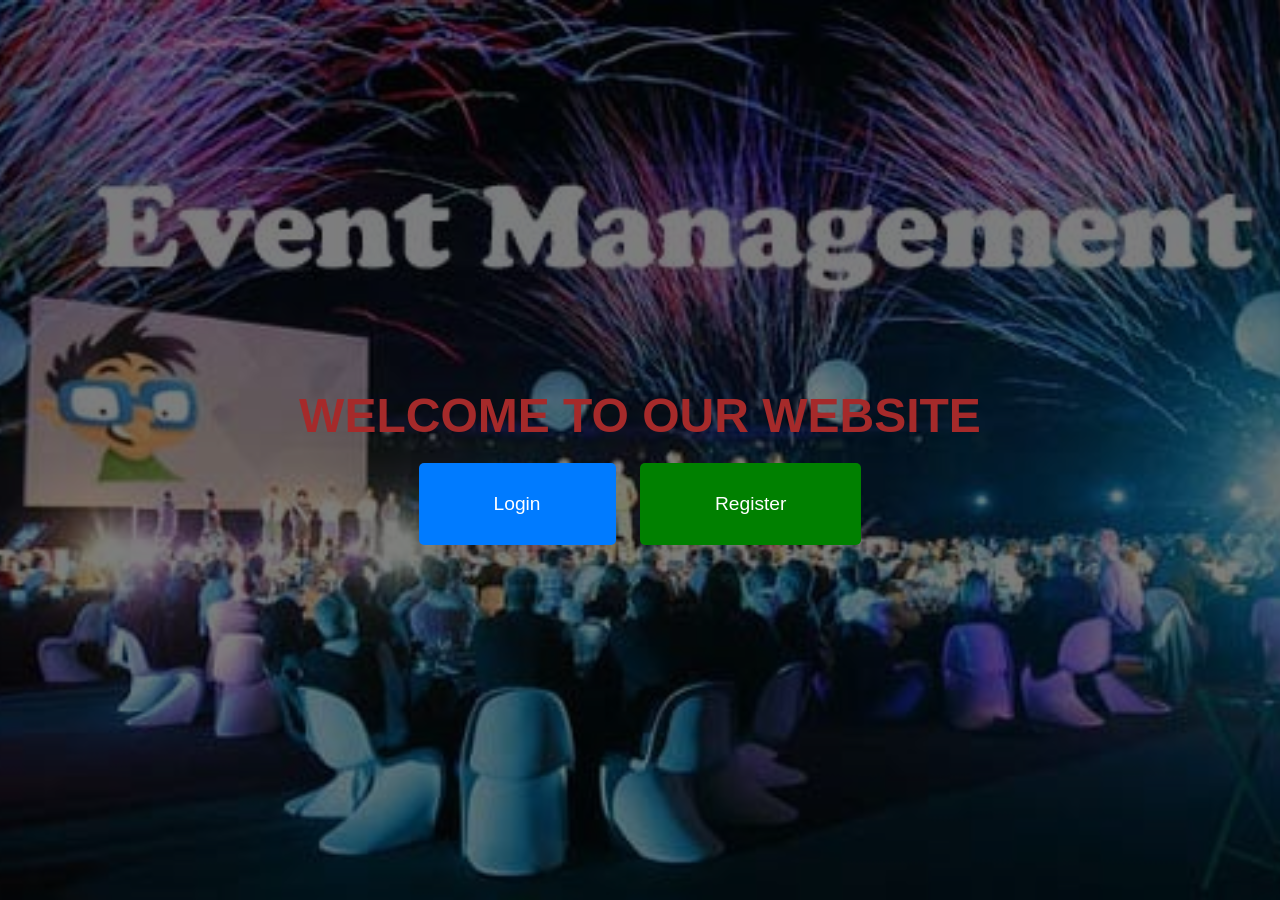
<file: MUTAKWAYIRE_Belyse_GrpB_222010950_WT_CAT/index.html>
<html lang="en">
<head>
<meta charset="UTF-8">
<meta name="viewport" content="width=device-width, initial-scale=1.0">
<title>Website Register or Login Page</title>
<style>
  body {
    margin: 0;
    padding: 0;
    font-family: Arial, sans-serif;
    background: url('2.jpg') center/cover no-repeat;
    /* Replace 'background-image.jpg' with your image path */
    /* background-color: #FFFFFF; /* White fallback */
    color: #FFFFFF; /* White */
    background-blend-mode: overlay;
    height: 100vh;
  }

  .overlay {
    background-color: rgba(0, 0, 0, 0.5); /* Overlay color with 50% opacity */
    width: 100%;
    height: 100%;
    display: flex;
    flex-direction: column;
    justify-content: center;
    align-items: center;
    text-align: center;
    position: relative;
    z-index: 1; /* Ensure overlay is above the background */
  }

  .container {
    position: relative;
    z-index: 2; /* Ensure container is above the overlay */
  }

  h1 {
    font-size: 3rem;
    margin-bottom: 20px;
  }

  p {
    font-size: 1.2rem;
    margin-bottom: 30px;
  }

  .btn {
    display: inline-block;
    padding: 30px 75px;
    border: none;
    border-radius: 5px;
    cursor: pointer;
    font-size: 1.2rem;
    text-decoration: none;
    color: #FFFFFF; /* White */
    background-color: #007BFF; /* Blue */
    transition: background-color 0.3s ease;
  }

  .btn-login:hover {
    background-color: skyblue; /* Darker Blue */
    box-shadow: 2px;

  }

  .btn-register {
    background-color: green; /* Black */
    margin-left: 20px;
  }

  .btn-register:hover {
    background-color: #333333; /* Darker Black */
  }
  @keyframes slideImages {
    0%, 33.33% {
        background-image: url('sky4.jpg');
    }
    33.33%, 66.66% {
        background-image: url('sky 3.jpg');
    }
    66.66%, 100% {
        background-image: url('sky 2.jpg');
    }
}

        /* Animation */
        @keyframes move {
            0% { transform: translateY(-50%); opacity: 0; }
            100% { transform: translateY(0); opacity: 1; }
        }

        .moving-text {
            animation: move 10s infinite alternate;
}
</style>
</head>
<body style="background-image: url('./image/congress.jpeg');background-repeat: no-repeat;background-size: cover;">

<div class="overlay">
  <div class="container">
    <h1 style="color: brown;">WELCOME TO OUR WEBSITE</h1>
    <a href="login.html" class="btn btn-login">Login</a>
    <a href="register.html" class="btn btn-register">Register</a>
  </div>
</div>

</body>
</html>
</file>
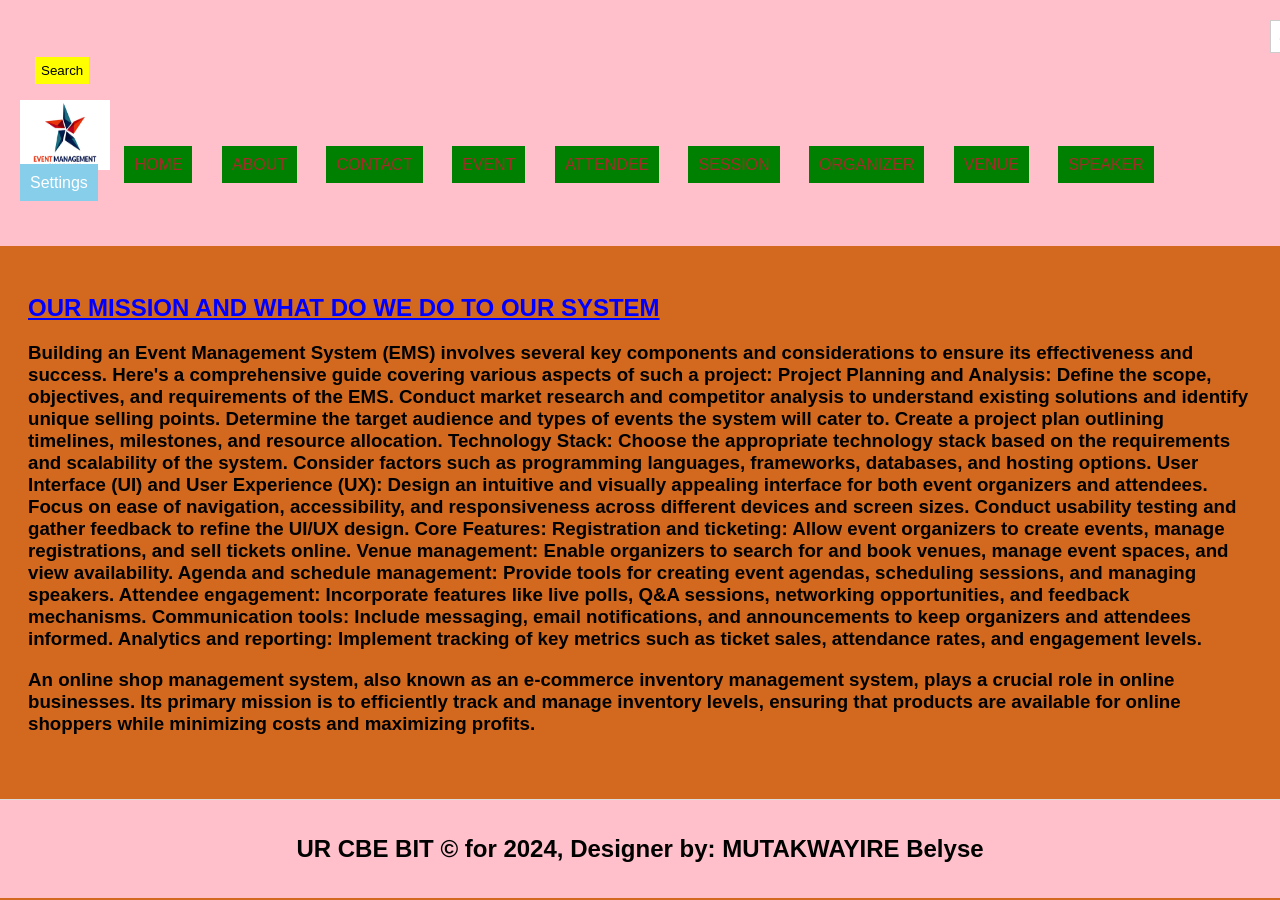
<file: MUTAKWAYIRE_Belyse_GrpB_222010950_WT_CAT/about.html>
<html>
<head>
  <!-- Linking to external stylesheet -->
  <link rel="stylesheet" type="text/css" href="style.css" title="style 1" media="screen, tv, projection, handheld, print"/>
  <!-- Defining character encoding -->
  <meta charset="utf-8">
  <!-- Setting viewport for responsive design -->
  <meta name="viewport" content="width=device-width, initial-scale=1">
  <title>All About System</title>
  <style>
    /* Normal link */
    a {
      padding: 10px;
      color: yellow;
      background-color: green;
      text-decoration: none;
      margin-right: 15px;
    }

    /* Visited link */
    a:visited {
      color: orange;
    }
    /* Unvisited link */
    a:link {
      color: brown; /* Changed to lowercase */
    }
    /* Hover effect */
    a:hover {
      background-color: dimgray;
    }

    /* Active link */
    a:active {
      background-color: yellow;
    }

    /* Extend margin left for search button */
    button.btn {
      margin-left: 15px; /* Adjust this value as needed */
      margin-top: 4px;
      background-color: yellow;
    }
    /* Extend margin left for search button */
    input.form-control {
      margin-left: 1250px; /* Adjust this value as needed */

      padding: 8px;
     
    }
    header{
    background-color:pink;
    padding: 20px;
}

section{
    padding:28px;
    border-bottom: 1px solid #ddd;
}
footer{
    text-align: center;
    padding: 15px;
    background-color:pink;
}
  </style>
  </head>

  <header>

<body bgcolor="chocolate">
  <form method="GET" class="d-flex" role="search" action="search.php">
      <input class="form-control me-2" type="search" placeholder="Search" aria-label="Search" name="query">
      <button class="btn btn-outline-success" type="submit">Search</button>
    </form>
   <ul style="list-style-type: none; padding: 0;">
    <li style="display: inline; margin-right: 10px;">
    <img src="./image/logevent.png" width="90" height="70" alt="Logo">
  </li>
    <li style="display: inline; margin-right: 10px;"><a href="./home.html">HOME</a></li>

    <li style="display: inline; margin-right: 10px;"><a href="./about.html">ABOUT</a></li>

    <li style="display: inline; margin-right: 10px;"><a href="./contact.html">CONTACT</a></li>

    <li style="display: inline; margin-right: 10px;"><a href="./event.php">EVENT</a></li>

    <li style="display: inline; margin-right: 10px;"><a href="./attendee.php">ATTENDEE</a></li>

    <li style="display: inline; margin-right: 10px;"><a href="./session.php">SESSION</a></li>

    <li style="display: inline; margin-right: 10px;"><a href="./organizer.php">ORGANIZER</a></li>

    <li style="display: inline; margin-right: 10px;"><a href="./venue.php">VENUE</a></li>

     <li style="display: inline; margin-right: 10px;"><a href="./speaker.php">SPEAKER</a></li>
     
    <li class="dropdown" style="display: inline; margin-right: 10px;">
      <a href="#" style="padding: 10px; color: white; background-color: skyblue; text-decoration: none; margin-right: 15px;">Settings</a>
      <div class="dropdown-contents">
        <!-- Links inside the dropdown menu -->
        <a href="login.html">Login</a>
        <a href="register.html">Register</a>
        <a href="logout.php">Logout</a>
      </div>
    </li><br><br>
    
    
    
  </ul>

</header>
<section>

<h2 style="color: blue;"><bold><u> OUR MISSION AND  WHAT DO WE DO TO OUR SYSTEM</u></bold></h2>

<p><h3 style="color: black;">
    Building an Event Management System (EMS) involves several key components and considerations to ensure its effectiveness and success. Here's a comprehensive guide covering various aspects of such a project:

Project Planning and Analysis:

Define the scope, objectives, and requirements of the EMS.
Conduct market research and competitor analysis to understand existing solutions and identify unique selling points.
Determine the target audience and types of events the system will cater to.
Create a project plan outlining timelines, milestones, and resource allocation.
Technology Stack:

Choose the appropriate technology stack based on the requirements and scalability of the system.
Consider factors such as programming languages, frameworks, databases, and hosting options.
User Interface (UI) and User Experience (UX):

Design an intuitive and visually appealing interface for both event organizers and attendees.
Focus on ease of navigation, accessibility, and responsiveness across different devices and screen sizes.
Conduct usability testing and gather feedback to refine the UI/UX design.
Core Features:

Registration and ticketing: Allow event organizers to create events, manage registrations, and sell tickets online.
Venue management: Enable organizers to search for and book venues, manage event spaces, and view availability.
Agenda and schedule management: Provide tools for creating event agendas, scheduling sessions, and managing speakers.
Attendee engagement: Incorporate features like live polls, Q&A sessions, networking opportunities, and feedback mechanisms.
Communication tools: Include messaging, email notifications, and announcements to keep organizers and attendees informed.
Analytics and reporting: Implement tracking of key metrics such as ticket sales, attendance rates, and engagement levels.</h3></p>

<p><h3>An online shop management system, also known as an e-commerce inventory management system, plays a crucial role in online businesses. Its primary mission is to efficiently track and manage inventory levels, ensuring that products are available for online shoppers while minimizing costs and maximizing profits.
</h3></p><br>


</section>

<footer>
  <center> 
    <b><h2>UR CBE BIT &copy for 2024, Designer by: MUTAKWAYIRE Belyse</h2></b>
  </center>
</footer>


</body>
</html>
</file>
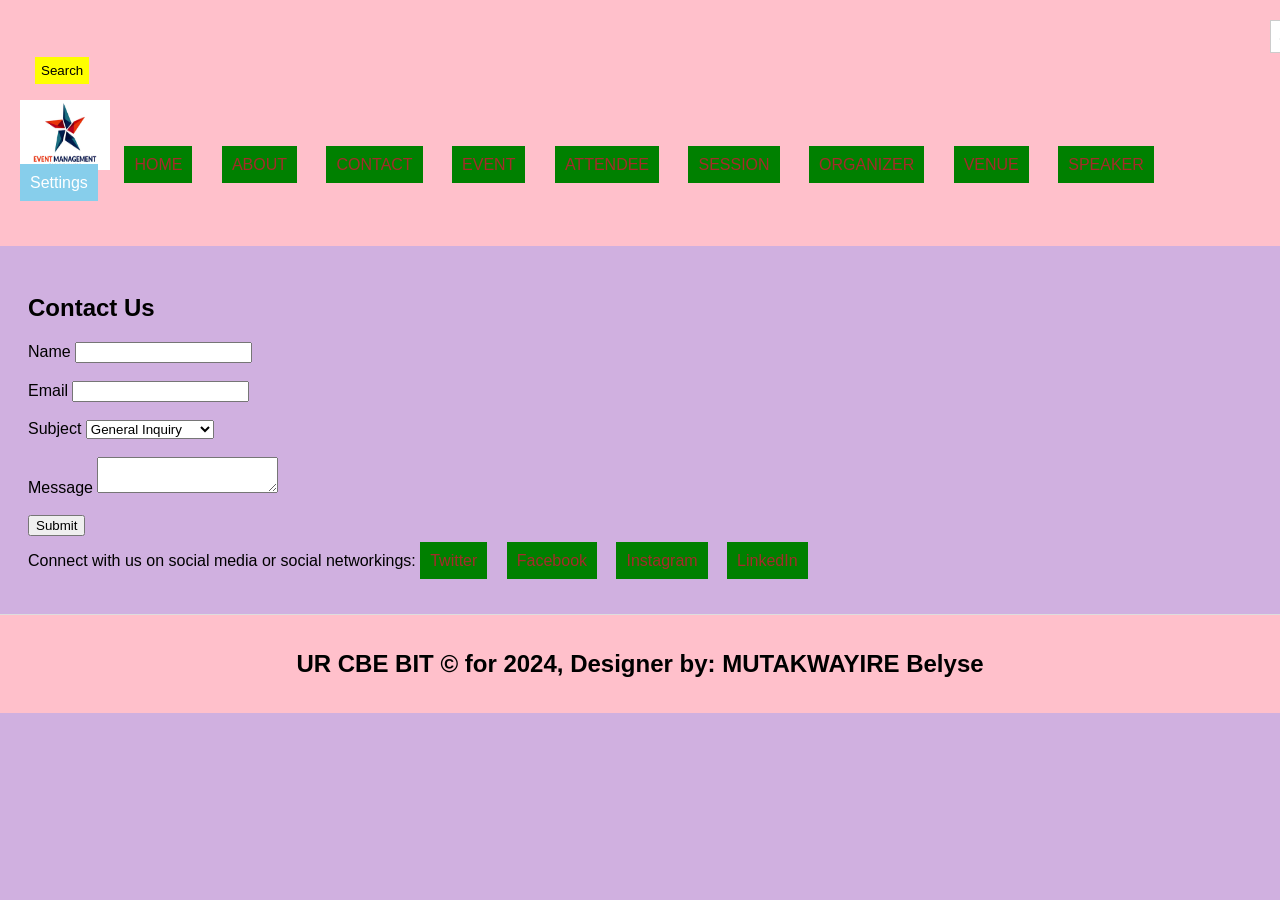
<file: MUTAKWAYIRE_Belyse_GrpB_222010950_WT_CAT/contact.html>
<html>
<head>
  <!-- Linking to external stylesheet -->
  <link rel="stylesheet" type="text/css" href="style.css" title="style 1" media="screen, tv, projection, handheld, print"/>
  <!-- Defining character encoding -->
  <meta charset="utf-8">
  <!-- Setting viewport for responsive design -->
  <meta name="viewport" content="width=device-width, initial-scale=1">
  <title>All Our Contact Address</title>
  <style>
   
    /* Normal link */
    a {
      padding: 10px;
      color: yellow;
      background-color: green;
      text-decoration: none;
      margin-right: 15px;
    }

    /* Visited link */
    a:visited {
      color: orange;
    }
    /* Unvisited link */
    a:link {
      color: brown; /* Changed to lowercase */
    }
    /* Hover effect */
    a:hover {
      background-color: dimgray;
    }

    /* Active link */
    a:active {
      background-color: yellow;
    }

    /* Extend margin left for search button */
    button.btn {
      margin-left: 15px; /* Adjust this value as needed */
      margin-top: 4px;
      background-color: yellow;
    }
    /* Extend margin left for search button */
    input.form-control {
      margin-left: 1250px; /* Adjust this value as needed */

      padding: 8px;
     
    }
    header{
    background-color:pink;
    padding: 20px;
}

section{
    padding:28px;
    border-bottom: 1px solid #ddd;
}
footer{
    text-align: center;
    padding: 15px;
    background-color:pink;
}
  </style>
  </head>

  <header>

<body bgcolor="dimblue">
  <form method="GET" class="d-flex" role="search" action="search.php">
      <input class="form-control me-2" type="search" placeholder="Search" aria-label="Search" name="query">
      <button class="btn btn-outline-success" type="submit">Search</button>
    </form>
   <ul style="list-style-type: none; padding: 0;">
    <li style="display: inline; margin-right: 10px;">
    <img src="./image/logevent.png" width="90" height="70" alt="Logo">
  </li>
    <li style="display: inline; margin-right: 10px;"><a href="./home.html">HOME</a></li>

    <li style="display: inline; margin-right: 10px;"><a href="./about.html">ABOUT</a></li>

    <li style="display: inline; margin-right: 10px;"><a href="./contact.html">CONTACT</a></li>

    <li style="display: inline; margin-right: 10px;"><a href="./event.php">EVENT</a></li>

    <li style="display: inline; margin-right: 10px;"><a href="./attendee.php">ATTENDEE</a></li>

    <li style="display: inline; margin-right: 10px;"><a href="./session.php">SESSION</a></li>

    <li style="display: inline; margin-right: 10px;"><a href="./organizer.php">ORGANIZER</a></li>

    <li style="display: inline; margin-right: 10px;"><a href="./venue.php">VENUE</a></li>

    <li style="display: inline; margin-right: 10px;"><a href="./speaker.php">SPEAKER</a></li>
    
  
    <li class="dropdown" style="display: inline; margin-right: 10px;">
      <a href="#" style="padding: 10px; color: white; background-color: skyblue; text-decoration: none; margin-right: 15px;">Settings</a>
      <div class="dropdown-contents">
        <!-- Links inside the dropdown menu -->
        <a href="login.html">Change Account</a>
        <a href="register.html">Register</a>
        <a href="logout.php">Logout</a>
      </div>
    </li><br><br>
    
    
    
  </ul>

</header>
<section>
    <div class="container">
        <h2>Contact Us</h2>
        <form action="submit_form.php" method="post">
            <label for="name">Name</label>
            <input type="text" id="name" name="name" required><br><br>

            <label for="email">Email</label>
            <input type="email" id="email" name="email" required><br><br>

            <label for="subject">Subject</label>
            <select id="subject" name="subject">
                <option value="General Inquiry">General Inquiry</option>
                <option value="Technical Support">Technical Support</option>
                <option value="Feedback">Feedback</option>
            </select><br><br>

            <label for="message">Message</label>
            <textarea id="message" name="message" required></textarea><br><br>

            <input type="submit" value="Submit">
        </form>
    </div>
<p>Connect with us on social media or social networkings:

  <a href="https://www.twitter.com/onlineshop">Twitter</a>
  <a href="https://www.facebook.com/onlineshop">Facebook</a>
  <a href="https://www.instagram.com/onlineshop">Instagram</a>
  <a href="https://www.linkedin.com/onlineshop">LinkedIn</a>
</p>
</section>

<footer>
  <center> 
   <b><h2>UR CBE BIT &copy for 2024, Designer by: MUTAKWAYIRE Belyse</h2></b>
  </center>
</footer>

</body>
</html>
</file>
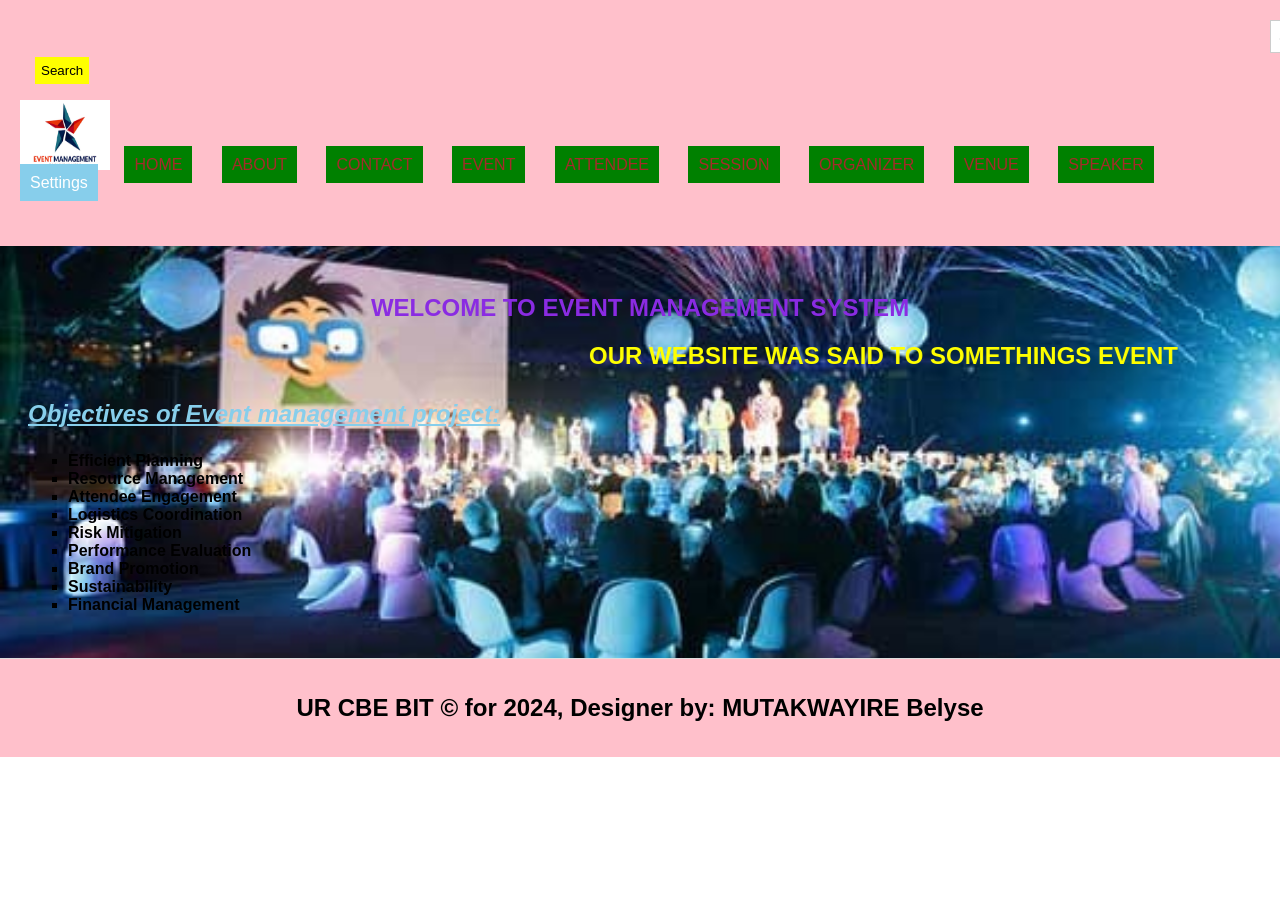
<file: MUTAKWAYIRE_Belyse_GrpB_222010950_WT_CAT/home.html>
<!DOCTYPE html>
<html lang="en">
<head>
  <!-- Linking to external stylesheet -->
  <link rel="stylesheet" type="text/css" href="style.css" title="style 1" media="screen, tv, projection, handheld, print"/>
  <!-- Defining character encoding -->
  <meta charset="utf-8">
  <!-- Setting viewport for responsive design -->
  <meta name="viewport" content="width=device-width, initial-scale=1">
  <title>Home Page</title>
  <style>
    /* Normal link */
    a {
      padding: 10px;
      color: yellow;
      background-color: green;
      text-decoration: none;
      margin-right: 15px;
    }

    /* Visited link */
    a:visited {
      color: orange;
    }
    /* Unvisited link */
    a:link {
      color: brown; /* Changed to lowercase */
    }
    /* Hover effect */
    a:hover {
      background-color: dimgray;
    }

    /* Active link */
    a:active {
      background-color: yellow;
    }

    /* Extend margin left for search button */
    button.btn {
      margin-left: 15px; /* Adjust this value as needed */
      margin-top: 4px;
      background-color: yellow;
    }
    /* Extend margin left for search button */
    input.form-control {
      margin-left: 1250px; /* Adjust this value as needed */

      padding: 8px;
     
    }
    header{
    background-color:pink;
    padding: 20px;
}

section{
    padding:28px;
    border-bottom: 1px solid #ddd;
}
footer{
    text-align: center;
    padding: 15px;
    background-color:pink;
}
  </style>
  </head>

  <header>

<body style="background-image: url('./image/congress.jpeg');background-repeat: no-repeat; background-size: cover;">
  <form method="GET" class="d-flex" role="search" action="search.php">
      <input class="form-control me-2" type="search" placeholder="Search" aria-label="Search" name="query">
      <button class="btn btn-outline-success" type="submit">Search</button>
    </form>
  <ul style="list-style-type: none; padding: 0;">
    <li style="display: inline; margin-right: 10px;">
    <img src="./image/logevent.png" width="90" height="70" alt="Logo">
  </li>
    <li style="display: inline; margin-right: 10px;"><a href="./home.html">HOME</a></li>

    <li style="display: inline; margin-right: 10px;"><a href="./about.html">ABOUT</a></li>

    <li style="display: inline; margin-right: 10px;"><a href="./contact.html">CONTACT</a></li>

    <li style="display: inline; margin-right: 10px;"><a href="./event.php">EVENT</a></li>

    <li style="display: inline; margin-right: 10px;"><a href="./attendee.php">ATTENDEE</a></li>

    <li style="display: inline; margin-right: 10px;"><a href="./session.php">SESSION</a></li>

    <li style="display: inline; margin-right: 10px;"><a href="./organizer.php">ORGANIZER</a></li>

    <li style="display: inline; margin-right: 10px;"><a href="./venue.php">VENUE</a></li>

   <li style="display: inline; margin-right: 10px;"><a href="./speaker.php">SPEAKER</a></li>
    
  
    <li class="dropdown" style="display: inline; margin-right: 10px;">
      <a href="#" style="padding: 10px; color: white; background-color: skyblue; text-decoration: none; margin-right: 15px;">Settings</a>
      <div class="dropdown-contents">
        <!-- Links inside the dropdown menu -->
        <a href="login.html">Login</a>
        <a href="register.html">Register</a>
        <a href="logout.php">Logout</a>
      </div>
    </li><br><br>
    
    
    
  </ul>

</header>
<section style=" color: black;">
  <center>
  <h1 style="color: blueviolet;">WELCOME TO  EVENT MANAGEMENT SYSTEM</h1>
  </center>
  <h1 style="color:yellow;">
  <marquee behavior='alternate'>OUR WEBSITE WAS SAID TO SOMETHINGS EVENT</marquee></h1>
<h2 style="color: skyblue;">
 <p><u><i>Objectives of Event management project:</i></u></p></h2>
<ul type="square">
<li><b>Efficient Planning</b></li> 
<li><b>Resource Management</b></li> 
<li><b>Attendee Engagement</b></li>
<li><b>Logistics Coordination</b></li>  
<li><b>Risk Mitigation</b></li> 
<li><b>Performance Evaluation</b></li>
<li><b>Brand Promotion</b></li> 
<li><b>Sustainability</b></li>
<li><b>Financial Management</b></li>
</ul>

</section>


  
<footer>
  <center> 
    <b><h2>UR CBE BIT &copy for 2024, Designer by: MUTAKWAYIRE Belyse</h2></b>
  </center>
</footer>
  
</body>
</html>
</file>
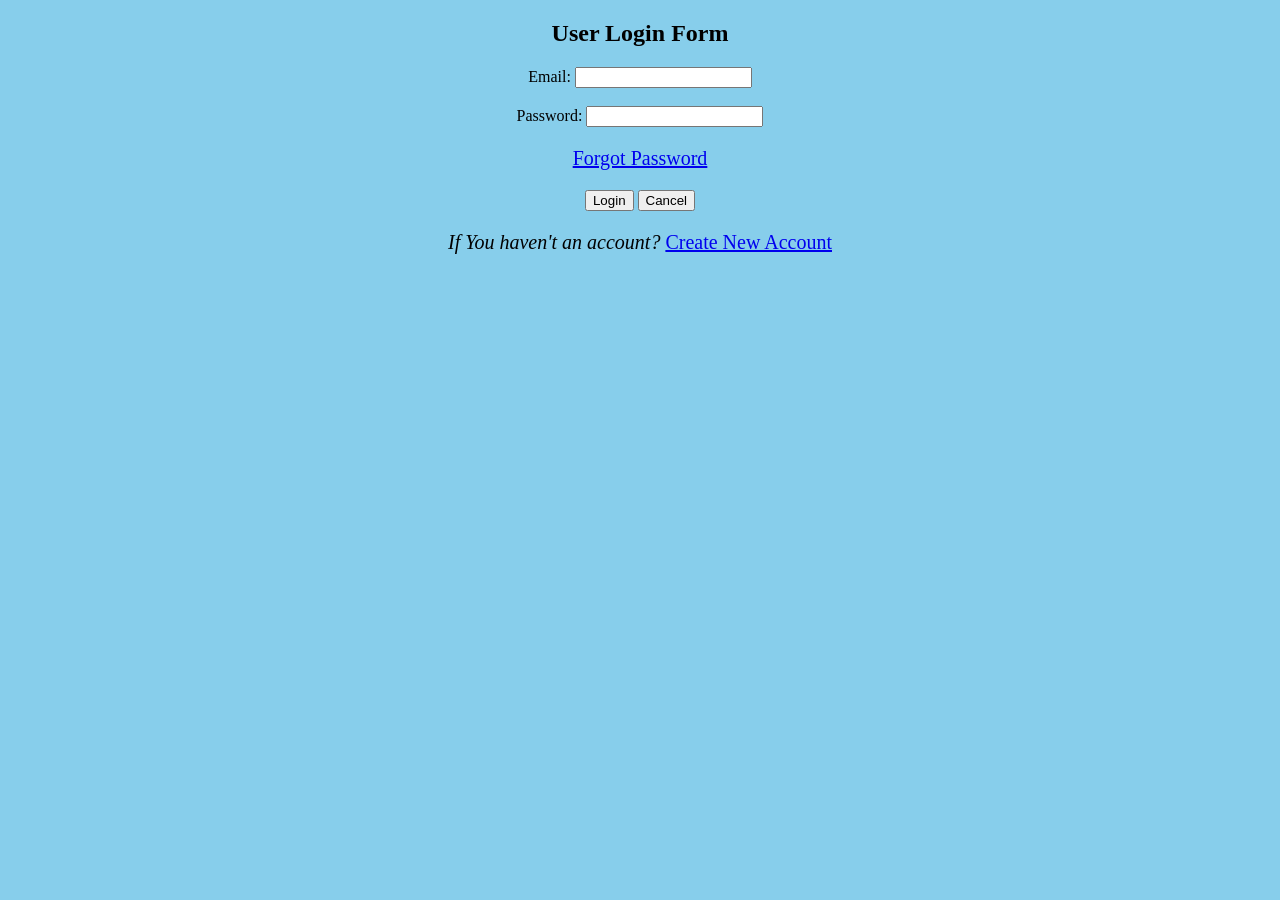
<file: MUTAKWAYIRE_Belyse_GrpB_222010950_WT_CAT/login.html>
<!DOCTYPE html>
<html lang="en">

<head>
    <meta charset="UTF-8">
    <meta name="viewport" content="width=device-width, initial-scale=1.0">
    <title>User Login</title>
</head>

<body bgcolor="skyblue">
    <center>
    <h2>User Login Form</h2>
    <form action="login.php" method="post">
        <label>Email:</label>
        <input type="email" name="email" required><br><br>
        <label>Password:</label>
        <input type="password" name="password" required><br>
     
     <p style="font-size: 20px;"><a href="restpassword.php">Forgot Password</a></p>

        <input type="submit" value="Login">
        <input type="reset" value="Cancel">
        
    <p style="font-size: 20px;"><i>If You haven't an account?</i> <a href="register.html">
        Create New Account</a></p>
    </form>
    </center>
</body>
</file>
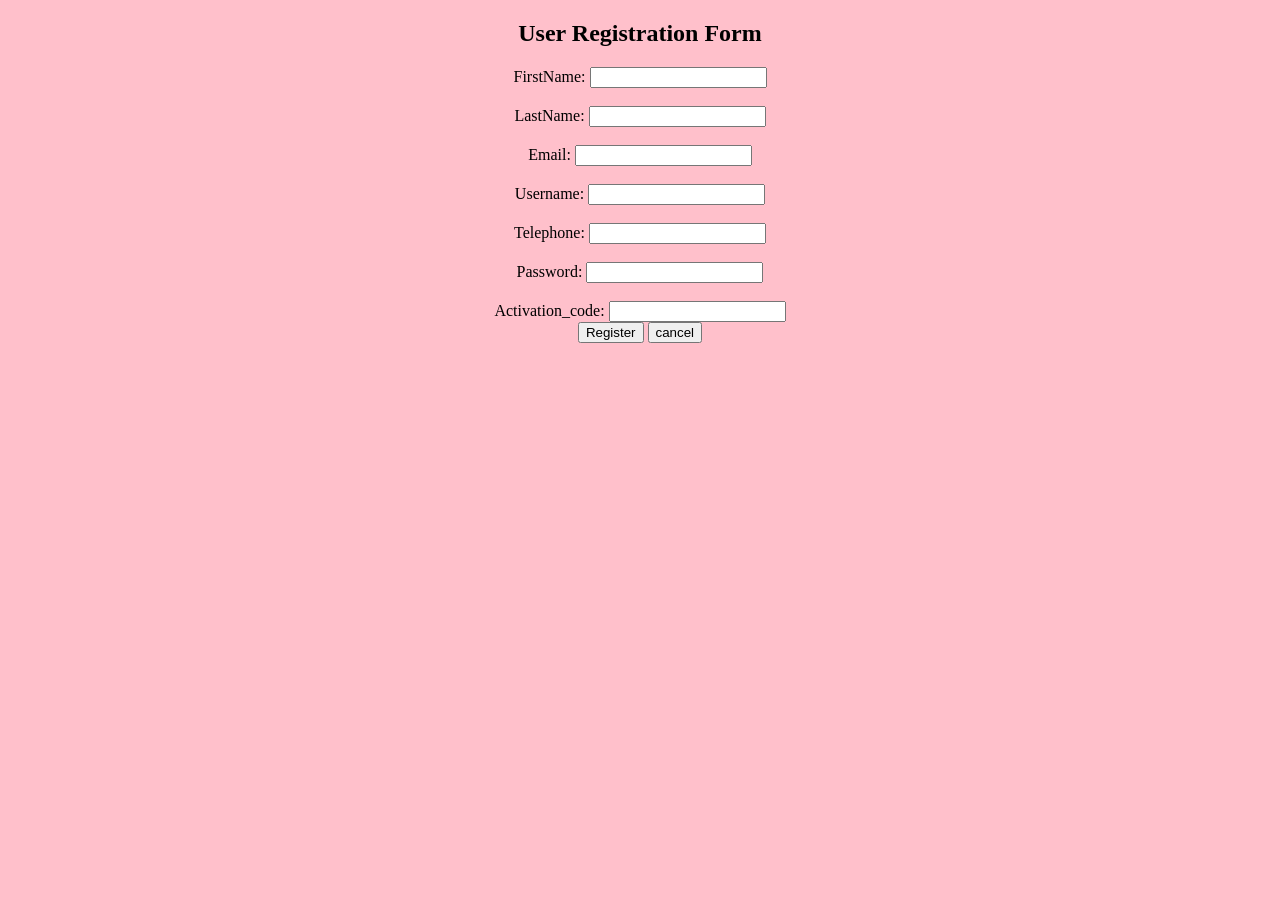
<file: MUTAKWAYIRE_Belyse_GrpB_222010950_WT_CAT/register.html>
<!DOCTYPE html>
<html lang="en">

<head>
    <meta charset="UTF-8">
    <meta name="viewport" content="width=device-width, initial-scale=1.0">
    <title>Registration</title>
</head>

<body bgcolor="pink">
    <center>
    <h2>User Registration Form</h2>
    <form action="register.php" method="post">
        <label>FirstName:</label>
        <input type="text" name="fname" required><br><br>
        <label>LastName:</label>
        <input type="text" name="lname" required><br><br>
        <label>Email:</label>
        <input type="email" name="email" required><br><br>
        <label>Username:</label>
        <input type="text" name="username" required><br><br>
        <label>Telephone:</label>
        <input type="text" name="telephone" required><br><br>
        <label>Password:</label>
        <input type="password" name="password" required><br><br>
        <label>Activation_code:</label>
        <input type="text" name="activation_code" required><br>
        <input type="submit" name="register" value="Register">
        <input type="reset" value="cancel">
    </form>
    </center>
</body>

</html>
</file>
<file: MUTAKWAYIRE_Belyse_GrpB_222010950_WT_CAT/style.css>
body{
	font-family: Arial, sans-serif;
	margin: 0;
	padding: 0;
}


  .search-form {
  float: left; /* Aligns the search form to the right */
  padding: 20px;
}

.form-control {
  padding: 8px;
  margin-left: 4px;
  border: 1px solid #ccc; /* Example style, adjust as needed */
}
.btn {
  padding: 6px;
  background-color: violet; /* Example style, adjust as needed */
  color: black;
  border: none;
}

/* Clear floats */
.clearfix::after {
  content: "";
  clear: both;
  display: table;
}
  .dropdown {
    position: relative;
    display: inline;
    margin-right: 10px;

  }
  .dropdown-contents {
    display: none;
    position: absolute;
    min-width: 160px;
    box-shadow: 0px 8px 16px 0px rgba(0,0,0,0.2);
    left: 0; /* Aligning dropdown contents to the left */
  }
  .dropdown:hover .dropdown-contents {
    display: block;
  }
  .dropdown-contents a {
    color: black;
    padding: 12px 16px;
    text-decoration: none;
    display: block;
  }
  .dropdown-contents a:hover {
    background-color: cyan;
  }


body{
    font-family: Arial,sans-serif;
    margin:0;
    padding:0;
}
header{
    background-color:orange;
    padding: 20px;
}
nav{
    display:flex;
    justify-content: space-between;
}
nav ul{
    list-style: none;
    margin: 0;
    padding: 0;
}
nav li{
    display: inline-block;
    margin-right: 20px;
}
nav a{
    text-decoration: none;
    color:black;
}
nav a :hover{
    color: #333;
}
.dropdown{
    position: right;
    display:right;
    direction:rtl;
}

section{
    padding:28px;
    border-bottom: 1px solid #ddd;
}
footer{
    text-align: center;
    padding: 15px;
    background-color:pink;
}
</file>
